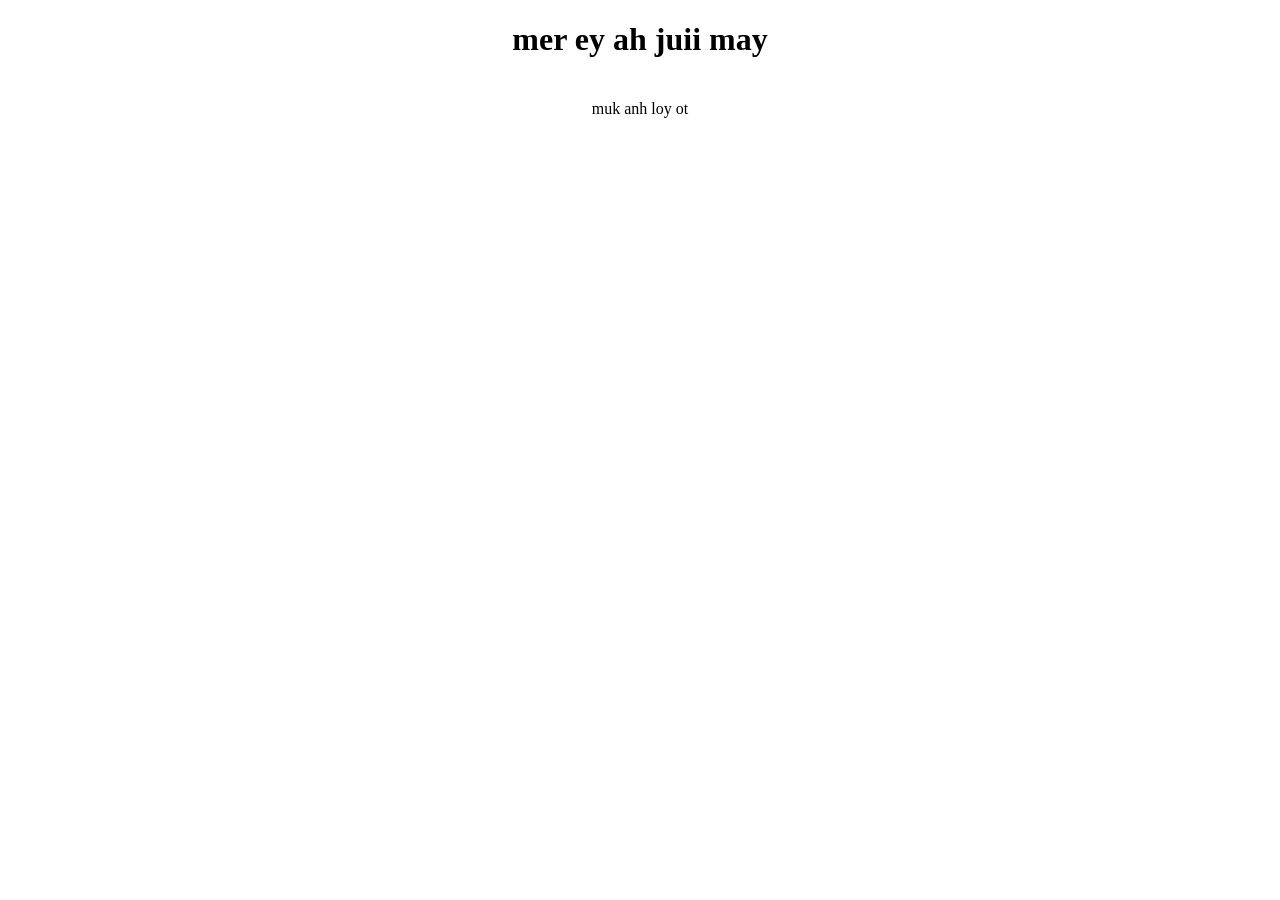
<file: about.html>
<!DOCTYPE html>
<html lang="en">
<head>
    <meta charset="UTF-8">
    <meta name="viewport" content="width=device-width, initial-scale=1.0">
    <title>Document</title>
</head>
<body>
    <h1 style="text-align: center;">mer ey ah juii may</h1>
    <p style="text-align: center; padding: 20px;">muk anh loy ot </p>
    
</body>
</html>
</file>
